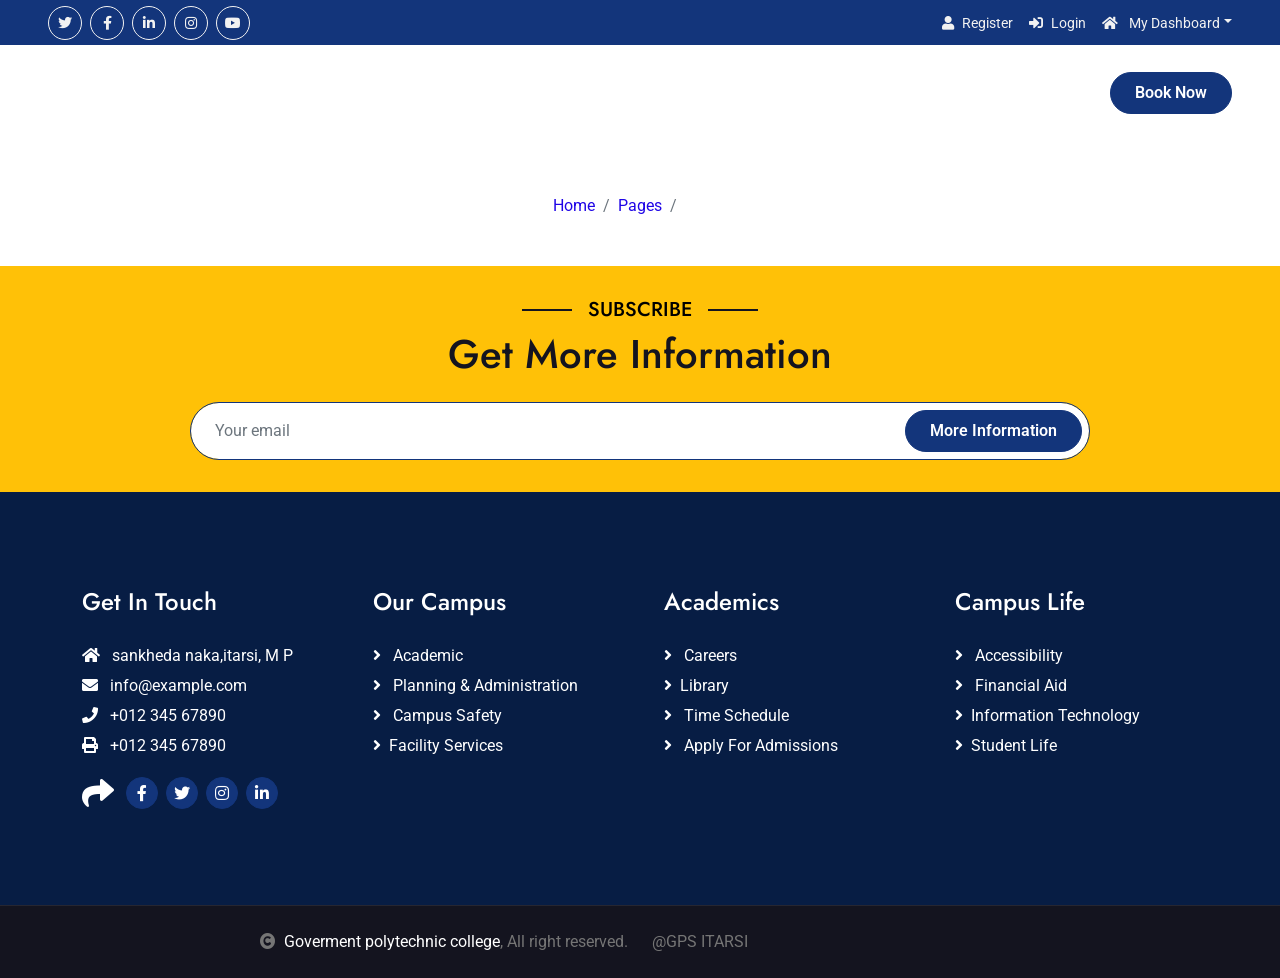
<file: career.html>
<!DOCTYPE html>
<html lang="en">

<head>
    <meta charset="utf-8">
    <title>govt. polytechnic College itarsi</title>
    <meta content="width=device-width, initial-scale=1.0" name="viewport">
    <meta content="" name="keywords">
    <meta content="" name="description">

    <!-- Google Web Fonts -->
    <link rel="preconnect" href="https://fonts.googleapis.com">
    <link rel="preconnect" href="https://fonts.gstatic.com" crossorigin>
    <link href="https://fonts.googleapis.com/css2?family=Jost:wght@500;600&family=Roboto&display=swap" rel="stylesheet">

    <!-- Icon Font Stylesheet -->
    <link rel="stylesheet" href="https://use.fontawesome.com/releases/v5.15.4/css/all.css" />
    <link href="https://cdn.jsdelivr.net/npm/bootstrap-icons@1.4.1/font/bootstrap-icons.css" rel="stylesheet">

    <!-- Libraries Stylesheet -->
    <link href="lib/owlcarousel/assets/owl.carousel.min.css" rel="stylesheet">
    <link href="lib/lightbox/css/lightbox.min.css" rel="stylesheet">


    <!-- Customized Bootstrap Stylesheet -->
    <link href="css/bootstrap.min.css" rel="stylesheet">

    <!-- Template Stylesheet -->
    <link href="css/style.css" rel="stylesheet">
</head>

<body>

    <!-- Topbar Start -->
    <div class="container-fluid bg-primary px-5 d-none d-lg-block">
        <div class="row gx-0">
            <div class="col-lg-8 text-center text-lg-start mb-2 mb-lg-0">
                <div class="d-inline-flex align-items-center" style="height: 45px;">
                    <a class="btn btn-sm btn-outline-light btn-sm-square rounded-circle me-2" href=""><i
                            class="fab fa-twitter fw-normal"></i></a>
                    <a class="btn btn-sm btn-outline-light btn-sm-square rounded-circle me-2" href=""><i
                            class="fab fa-facebook-f fw-normal"></i></a>
                    <a class="btn btn-sm btn-outline-light btn-sm-square rounded-circle me-2" href=""><i
                            class="fab fa-linkedin-in fw-normal"></i></a>
                    <a class="btn btn-sm btn-outline-light btn-sm-square rounded-circle me-2" href=""><i
                            class="fab fa-instagram fw-normal"></i></a>
                    <a class="btn btn-sm btn-outline-light btn-sm-square rounded-circle" href=""><i
                            class="fab fa-youtube fw-normal"></i></a>
                </div>
            </div>
            <div class="col-lg-4 text-center text-lg-end">
                <div class="d-inline-flex align-items-center" style="height: 45px;">
                    <a href="#"><small class="me-3 text-light"><i class="fa fa-user me-2"></i>Register</small></a>
                    <a href="#"><small class="me-3 text-light"><i class="fa fa-sign-in-alt me-2"></i>Login</small></a>
                    <div class="dropdown">
                        <a href="#" class="dropdown-toggle text-light" data-bs-toggle="dropdown"><small><i
                                    class="fa fa-home me-2"></i> My Dashboard</small></a>
                        <div class="dropdown-menu rounded">
                            <a href="#" class="dropdown-item"><i class="fas fa-user-alt me-2"></i> My Profile</a>
                            <a href="#" class="dropdown-item"><i class="fas fa-comment-alt me-2"></i> Inbox</a>
                            <a href="#" class="dropdown-item"><i class="fas fa-bell me-2"></i> Notifications</a>
                            <a href="#" class="dropdown-item"><i class="fas fa-cog me-2"></i> Account Settings</a>
                            <a href="#" class="dropdown-item"><i class="fas fa-power-off me-2"></i> Log Out</a>
                        </div>
                    </div>
                </div>
            </div>
        </div>
    </div>
    <!-- Topbar End -->


    <!-- Navbar & Hero Start -->
    <div class="container-fluid position-relative p-0">
        <nav class="navbar navbar-expand-lg navbar-light px-4 px-lg-5 py-3 py-lg-0">
            <a href="" class="navbar-brand p-0">
                <h1 class="m-0"><i class="fas fa-landmark me-3"></i>College</h1>
                <!-- <img src="img/logo.png" alt="Logo"> -->
            </a>
            <button class="navbar-toggler" type="button" data-bs-toggle="collapse" data-bs-target="#navbarCollapse">
                <span class="fa fa-bars"></span>
            </button>
            <div class="collapse navbar-collapse " id="navbarCollapse">
                <div class="navbar-nav mx-auto py-0">
                    <a href="index.html" class="nav-item nav-link active">Home</a>
                    <a href="faculty.html" class="nav-item nav-link">Faculty</a>
                    <a href="Gallery.html" class="nav-item nav-link">Gallery</a>
                    <div class="nav-item dropdown">
                        <a href="#" class="nav-link dropdown-toggle" data-bs-toggle="dropdown">Pages</a>
                        <div class="dropdown-menu m-0">
                            <a href="academic.html" class="dropdown-item">Academic</a>
                            <a href="event.html" class="dropdown-item">Events</a>
                            <a href="career.html" class="dropdown-item">Career Guidance</a>
                        </div>
                    </div>
                    <a href="about.html" class="nav-item nav-link">About Us</a>
                    <a href="contact.html" class="nav-item nav-link">Contact</a>
                </div>
                <a href="" class="btn btn-primary rounded-pill py-2 px-4 ms-lg-4">Book Now</a>
            </div>
        </nav>
    </div>
    <!-- Navbar & Hero End -->

    <!-- Header Start -->
    <div class="container-fluid bg-breadcrumb">
        <div class="container text-center py-5" style="max-width: 900px;">
            <h3 class="text-white display-3 mb-4">Career Guidance</h1>
                <ol class="breadcrumb justify-content-center mb-0">
                    <li class="breadcrumb-item"><a href="index.html">Home</a></li>
                    <li class="breadcrumb-item"><a href="#">Pages</a></li>
                    <li class="breadcrumb-item active text-white">About</li>
                </ol>
        </div>
    </div>
    <!-- Header End -->

   

    <!-- Subscribe Start -->
    <div class="container-fluid subscribe py-3 bg-warning">
        <div class="container text-center py-3">
            <div class="mx-auto text-center text-dark" style="max-width: 900px;">
                <h5 class="subscribe-title px-3">Subscribe</h5>
                <h1 class=" mb-4">Get More Information</h1>
                <div class="position-relative mx-auto">
                    <input class="form-control border-primary rounded-pill w-100 py-3 ps-4 pe-5" type="text"
                        placeholder="Your email">
                    <button type="button"
                        class="btn btn-primary rounded-pill position-absolute top-0 end-0 py-2 px-4 mt-2 me-2">More Information</button>
                </div>
            </div>
        </div>
    </div>
    <!-- Subscribe End -->

    <!-- Footer Start -->
    <div class="container-fluid footer py-5">
        <div class="container py-5">
            <div class="row g-5">
                <div class="col-md-6 col-lg-6 col-xl-3">
                    <div class="footer-item d-flex flex-column">
                        <h4 class="mb-4 text-white">Get In Touch</h4>
                        <a href=""><i class="fas fa-home me-2"></i> sankheda naka,itarsi, M P</a>
                        <a href=""><i class="fas fa-envelope me-2"></i> info@example.com</a>
                        <a href=""><i class="fas fa-phone me-2"></i> +012 345 67890</a>
                        <a href="" class="mb-3"><i class="fas fa-print me-2"></i> +012 345 67890</a>
                        <div class="d-flex align-items-center">
                            <i class="fas fa-share fa-2x text-white me-2"></i>
                            <a class="btn-square btn btn-primary rounded-circle mx-1" href=""><i
                                    class="fab fa-facebook-f"></i></a>
                            <a class="btn-square btn btn-primary rounded-circle mx-1" href=""><i
                                    class="fab fa-twitter"></i></a>
                            <a class="btn-square btn btn-primary rounded-circle mx-1" href=""><i
                                    class="fab fa-instagram"></i></a>
                            <a class="btn-square btn btn-primary rounded-circle mx-1" href=""><i
                                    class="fab fa-linkedin-in"></i></a>
                        </div>
                    </div>
                </div>
                <div class="col-md-6 col-lg-6 col-xl-3">
                    <div class="footer-item d-flex flex-column">
                        <h4 class="mb-4 text-white">Our Campus</h4>
                        <a href=""><i class="fas fa-angle-right me-2"></i> Academic</a>
                        <a href=""><i class="fas fa-angle-right me-2"></i> Planning & Administration</a>
                        <a href=""><i class="fas fa-angle-right me-2"></i> Campus Safety</a>
                        <!-- <a href=""><i class="fas fa-angle-right me-2"></i> office Chancellor</a> -->
                        <a href=""><i class="fas fa-angle-right me-2"></i>Facility Services</a>
                        <!-- <a href=""><i class="fas fa-angle-right me-2"></i> Human Resources</a> -->
                    </div>
                </div>
                <div class="col-md-6 col-lg-6 col-xl-3">
                    <div class="footer-item d-flex flex-column">
                        <h4 class="mb-4 text-white"> Academics</h4>
                        <!-- <a href=""><i class="fas fa-angle-right me-2"></i> Canvas</a> -->
                        <a href=""><i class="fas fa-angle-right me-2"></i> Careers</a>
                        <a href=""><i class="fas fa-angle-right me-2"></i>Library</a>
                        <!-- <a href=""><i class="fas fa-angle-right me-2"></i> Press</a> -->
                        <a href=""><i class="fas fa-angle-right me-2"></i> Time Schedule</a>
                        <a href=""><i class="fas fa-angle-right me-2"></i> Apply For Admissions</a>
                    </div>
                </div>
                <div class="col-md-6 col-lg-6 col-xl-3">
                    <div class="footer-item d-flex flex-column">
                        <h4 class="mb-4 text-white"> Campus Life</h4>
                        <a href=""><i class="fas fa-angle-right me-2"></i> Accessibility</a>
                        <a href=""><i class="fas fa-angle-right me-2"></i> Financial Aid</a>
                        <!-- <a href=""><i class="fas fa-angle-right me-2"></i>Food Services</a> -->
                        <!-- <a href=""><i class="fas fa-angle-right me-2"></i> Housing</a> -->
                        <a href=""><i class="fas fa-angle-right me-2"></i>Information Technology</a>
                        <a href=""><i class="fas fa-angle-right me-2"></i>Student Life</a>
                    </div>
                </div>
            </div>
        </div>
    </div>
    <!-- Footer End -->


    <!-- Copyright Start -->
    <div class="container-fluid copyright text-body py-4">
        <div class="container">
            <div class="row g-4 align-items-center">
                <div class="col-md-6 text-center text-md-end mb-md-0">
                    <i class="fas fa-copyright me-2"></i><a class="text-white" href="#">Goverment polytechnic
                        college</a>, All right
                    reserved.
                </div>
                <div class="col-md-6 text-center text-md-start">
                    <!-- Designed By <a class="text-white" href="https://htmlcodex.com">HTML Codex</a> Distributed By <a
                        href="https://themewagon.com">ThemeWagon</a> -->
                    @GPS ITARSI
                </div>
            </div>
        </div>
    </div>
    <!-- Copyright End -->


    <!-- JavaScript Libraries -->
    <script src="https://ajax.googleapis.com/ajax/libs/jquery/3.6.4/jquery.min.js"></script>
    <script src="https://cdn.jsdelivr.net/npm/bootstrap@5.0.0/dist/js/bootstrap.bundle.min.js"></script>
    <script src="lib/easing/easing.min.js"></script>
    <script src="lib/waypoints/waypoints.min.js"></script>
    <script src="lib/owlcarousel/owl.carousel.min.js"></script>
    <script src="lib/lightbox/js/lightbox.min.js"></script>


    <!-- Template Javascript -->
    <script src="js/main.js"></script>
</body>
</file>
<file: css/style.css>
.back-to-top {
    position: fixed;
    right: 30px;
    bottom: 30px;
    display: flex;
    width: 45px;
    height: 45px;
    align-items: center;
    justify-content: center;
    transition: 0.5s;
    z-index: 99;
}
/*** Button Start ***/
.btn {
    font-weight: 600;
    transition: .5s;
}

.btn-square {
    width: 32px;
    height: 32px;
}

.btn-sm-square {
    width: 34px;
    height: 34px;
}

.btn-md-square {
    width: 44px;
    height: 44px;
}

.btn-lg-square {
    width: 56px;
    height: 56px;
}

.btn-square,
.btn-sm-square,
.btn-md-square,
.btn-lg-square {
    padding: 0;
    display: flex;
    align-items: center;
    justify-content: center;
    font-weight: normal;
    border-radius: 50%;
}

.btn.btn-primary {
    box-shadow: inset 0 0 0 0 var(--bs-primary);
}

.btn.btn-primary:hover {
    box-shadow: inset 300px 0 0 0 var(--bs-light) !important;
    color: var(--bs-primary) !important;
}

.btn.btn-light {
    box-shadow: inset 0 0 0 0 var(--bs-primary);
}

.btn.btn-light:hover {
    box-shadow: inset 300px 0 0 0 var(--bs-primary);
    color: var(--bs-light) !important;
}

.btn-hover {
    transition: 0.5s;
}

.btn-hover:hover {
    color: var(--bs-secondary) !important;
}

/*** Section Title Start ***/
.section-title {
    position: relative;
    display: inline-block;
    text-transform: uppercase;
    color: var(--bs-primary);
}

.section-title::before {
    content: "";
    width: 50px;
    position: absolute;
    top: 50%;
    right: 0;
    transform: translateY(-50%);
    margin-right: -50px;
    border: 1px solid var(--bs-primary) !important;
}

.section-title::after {
    content: "";
    width: 50px;
    position: absolute;
    top: 50%;
    left: 0;
    transform: translateY(-50%);
    margin-left: -50px;
    border: 1px solid var(--bs-primary) !important;
}


/*** Topbar Start ***/
.fixed-top .container {
    transition: 0.5s;
}

.topbar {
    padding: 2px 10px 2px 20px;
    background: var(--bs-primary) !important;
}

.topbar a,
.topbar a i {
    transition: 0.5s;
}

.topbar a:hover,
.topbar a i:hover {
    color: var(--bs-secondary) !important;
}


@media (max-width: 768px) {
    .topbar {
        display: none;
    }
}

/*** Topbar End ***/

/*** Navbar ***/
.navbar-light .navbar-nav .nav-link {
    font-family: 'Roboto', sans-serif;
    position: relative;
    padding: 35px 15px;
    color: var(--bs-white) !important;
    font-size: 17px;
    font-weight: 400;
    outline: none;
}

.sticky-top.navbar-light .navbar-nav .nav-link {
    padding: 20px 15px;
    color: var(--bs-dark) !important;
}

.navbar-light .navbar-nav .nav-link:hover,
.navbar-light .navbar-nav .nav-link.active {
    color: var(--bs-dark);
}

.navbar-light .navbar-brand h1 {
    color: var(--bs-white);
}

.sticky-top.navbar-light .navbar-brand h1 {
    color: var(--bs-primary);
}

.navbar-light .navbar-brand img {
    max-height: 60px;
    transition: .5s;
}

.sticky-top.navbar-light .navbar-brand img {
    max-height: 45px;
}

.navbar .dropdown-toggle::after {
    border: none;
    content: "\f107";
    font-family: "Font Awesome 5 Free";
    font-weight: 900;
    vertical-align: middle;
    margin-left: 8px;
}

@media (min-width: 1200px) {
    .navbar .nav-item .dropdown-menu {
        display: block;
        visibility: hidden;
        top: 100%;
        transform: rotateX(-75deg);
        transform-origin: 0% 0%;
        border: 0;
        border-radius: 10px;
        transition: .5s;
        opacity: 0;
    }
}

.dropdown .dropdown-menu a:hover {
    background: var(--bs-primary);
    color: var(--bs-white);
}

.navbar .nav-item:hover .dropdown-menu {
    transform: rotateX(0deg);
    visibility: visible;
    background: var(--bs-light);
    transition: .5s;
    opacity: 1;
}

@media (max-width: 991.98px) {
    .sticky-top.navbar-light {
        position: relative;
        background: var(--bs-white);
    }

    .navbar-light .navbar-brand h1 {
        color: var(--bs-primary);
    }

    .navbar.navbar-expand-lg .navbar-toggler {
        padding: 10px 20px;
        border: 1px solid var(--bs-primary);
        color: var(--bs-primary);
    }

    .navbar-light .navbar-collapse {
        margin-top: 15px;
        border-top: 1px solid #DDDDDD;
    }

    .navbar-light .navbar-nav .nav-link,
    .sticky-top.navbar-light .navbar-nav .nav-link {
        padding: 10px 0;
        color: var(--bs-dark) !important;
    }

    .navbar-light .navbar-nav .nav-link:hover,
    .navbar-light .navbar-nav .nav-link.active {
        color: var(--bs-primary) !important;
    }

    .navbar-light .navbar-brand img {
        max-height: 45px;
    }
}

@media (min-width: 992px) {
    .navbar-light {
        position: absolute;
        width: 100%;
        top: 0;
        left: 0;
        border-bottom: 1px solid rgba(255, 255, 255, .1);
        z-index: 999;
    }

    .sticky-top.navbar-light {
        position: fixed;
        background: var(--bs-light);
    }

    /* .navbar-light .navbar-nav .nav-link::before {
        position: absolute;
        content: "";
        width: 100%;
        height: 0;
        bottom: -1px;
        left: 0;
        background: var(--bs-primary);
        transition: .5s;
        z-index: -1;
    } */

    /* .navbar-light .navbar-nav .nav-link:hover::before,
    .navbar-light .navbar-nav .nav-link.active::before {
        height: calc(100% + 1px);
        left: 1px;
    }

    .navbar-light .navbar-nav .nav-link.nav-contact::before {
        display: none;
    } */
}

.top-banner {
    width: 100%;
    background: no-repeat center;
    background-size: cover;
    padding: 16.875rem 0 5.375rem;
}

/*** counter design ***/
.counter-section {
    background-color: var(--bs-primary);
    padding: 2.5rem 0;
}

.counter-section p {
    color: var(--bs-light);
    text-transform: uppercase;
}

/* branch name */


/* college image */
.gallery {
    margin-top: 0;
    padding-top: 0;
}

.gallery-img1 {
    width: 100%;
    height: 80%;
    margin-top: 0;
    padding-top: 0;
    font-weight: 600;
}

@media screen and (min-width: 80%) {
    .gallery-img1 {
        min-height: 30rem;
    }
}

/* images */
.contain {
    width: 100%;
    height: 80%;
    color: #fff;
    padding: 4rem;
}

.progress {
    height: 6px;
    border-radius: 10px
}

.progress div {
    background-color: rgb(249, 206, 12)
}

/*** progress ***/
.container2 {
    padding: 0;
    margin: 0;
    color: white;
}

.container1 {
    position: relative;
    max-width: 800px;
    margin: 0 auto;
}

.container img {
    vertical-align: middle;
}

.container1 .content1 {
    position: absolute;
    bottom: 0;
    background: rgb(41, 40, 40);
    /* Fallback color */
    background: rgba(24, 23, 23, 0.5);
    /* Black background with 0.5 opacity */
    color: #f1f1f1;
    width: 100%;
    padding: 20px;
}

.skills .content h3 {
    font-weight: 700;
    font-size: 32px;
    color: #f5f6f8;
    font-family: "Poppins", sans-serif;
    padding-top: 2%;
}

.skills .content ul {
    list-style: none;
    padding: 0;
}

.skills .content ul li {
    padding-bottom: 15px;
}

.skills .content ul i {
    font-size: 20px;
    padding-right: 4px;
    color: #bde447;
}

.skills .content p:last-child {
    margin-bottom: 0;
}

.skills .progress {
    height: 60px;
    display: block;
    background: none;
    border-radius: 0;
}

.skills .progress .skill {
    padding: 0;
    margin: 0 0 6px 0;
    text-transform: uppercase;
    display: block;
    font-weight: 600;
    font-family: "Poppins", sans-serif;
    color: #080707;
}

.skills .progress .skill .val {
    float: right;
    font-style: normal;
}

.skills .progress-bar-wrap {
    background: #e8edf5;
    height: 4px;
}

.skills .progress-bar {
    width: 1px;
    height: 10px;
    transition: 0.9s;
    background-color: #4668a2;
}

.height-100 {
    height: 100vh;
}



/*cards */
.map {
    background-color: var(--bs-primary);
    width: 100%;
    height: 100%;
}
.card4{
    width: 100%;
 background: linear-gradient(
    to top,
    white 0%,
    white 50%,
    #13357b 50%,
    #13357b 100%
  );
}

.cards {
    height: 100%;
    width: 100%;
}

.card1 {
    background-color: #FFFFFF;
    margin: 0px 10px 20px 10px;
    border-radius: 0px 0px 0px 0px;
    box-shadow: 0 4px 8px 0 rgba(0, 0, 0, 0.2);
    border-color: #555;
    /* margin-top: -100px;  */
}

.card-body {
    margin: 4px;
}

.card-image {
    height: 65px;
    width: 65px;
    border-radius: 45px 45px 45px 45px;
    margin-top: 1px;
}

.ratings {
    margin-right: 10px;
}

.ratings i {
    color: #cecece;
    font-size: 20px;
}

.rating-color {
    color: #fbc634 !important;
}

.small-ratings i {
    color: #cecece;
}

/*** Event Start ***/
.event{
    width: 100%;
    height: 100%;
}
.donation .donation-item {
    position: relative;
    overflow: hidden;
    z-index: 1;
}

.donation .donation-item::after {
    width: 100%;
    height: 100%;
    position: absolute;
    content: "";
    top: 0;
    left: 0;
    display: flex;
    background: rgba(0, 0, 0, 0.5);
    z-index: 2;
}


.donation .donation-item .donation-content {
    position: absolute;
    width: 100%; 
    height: 100%; 
    padding: 20px; 
    justify-content: end; 
    bottom: -60px; 
    left: 0;
    transition: 0.5s;
    z-index: 3;
}

.donation .donation-item:hover .donation-content {
    position: absolute;
    width: 100%; 
    height: 100%; 
    padding: 20px; 
    justify-content: end; 
    bottom: 0px; 
    left: 0;
    background: rgba(0, 0, 0, 0.6);
}

.donation .donation-item .donation-btn {
    visibility: hidden;
    opacity: 0;
    transition: 0.5s;
}

.donation .donation-item:hover .donation-btn {
    visibility: visible;
    opacity: 1;
}

/*** Events End ***/

/* Admission */
.Admission {
    background: linear-gradient(rgba(19, 53, 123, .8), rgba(19, 53, 123, 0.8)), url(../image/asian-college.jpg);
    background-attachment: fixed;
    background-position: center center;
    background-repeat: no-repeat;
    background-size: cover;
}

.Admission .Admission-title {
    position: relative;
    display: inline-block;
    text-transform: uppercase;
    color: var(--bs-white);
}

.Admission .Admission-title::before {
    content: "";
    width: 50px;
    position: absolute;
    top: 50%;
    right: 0;
    transform: translateY(-50%);
    margin-right: -50px;
    border: 1px solid var(--bs-white) !important;
}

.Admission .Admission-title::after {
    content: "";
    width: 50px;
    position: absolute;
    top: 50%;
    left: 0;
    transform: translateY(-50%);
    margin-left: -50px;
    border: 1px solid var(--bs-white) !important;
}

/*** Subscribe Start ***/
.subscribe {
    background-attachment: fixed;
    background-position: center center;
    background-repeat: no-repeat;
    background-size: cover;
    /* width: 95%; */
}

.subscribe .subscribe-title {
    position: relative;
    display: inline-block;
    text-transform: uppercase;
    color: black;
}

.subscribe .subscribe-title::before {
    content: "";
    width: 50px;
    position: absolute;
    top: 50%;
    right: 0;
    transform: translateY(-50%);
    margin-right: -50px;
    border: 1px solid var(--bs-dark) !important;
}

.subscribe .subscribe-title::after {
    content: "";
    width: 50px;
    position: absolute;
    top: 50%;
    left: 0;
    transform: translateY(-50%);
    margin-left: -50px;
    border: 1px solid var(--bs-dark) !important;
}

/*** Subscribe End ***/

/*** Footer Start ***/
.footer {
    background: #071d44;
}

.footer .footer-item a {
    line-height: 30px;
    color: var(--bs-white);
    transition: 0.5s;
}

.footer .footer-item a:hover {
    letter-spacing: 2px;
    color: var(--bs-primary);
}

/*** Footer End ***/

/*** copyright Start ***/
.copyright {
    border-top: 1px solid rgba(255, 255, 255, 0.08);
    background: var(--bs-dark) !important;
}

/*** copyright end ***/


/*** Single Page Hero Header Start ***/
/* for about page */
.bg-breadcrumb-about {
    background: linear-gradient(rgba(19, 53, 123, 0.5), rgba(19, 53, 123, 0.5)), url(../image/aboutpage.png);
    background-position: center center;
    background-repeat: no-repeat;
    background-size: cover;
    background-attachment: fixed;
    padding: 150px 0 50px 0;
}

.bg-breadcrumb-academic {
    background: linear-gradient(rgba(19, 53, 123, .8), rgba(19, 53, 123, 0.8)), url(../image/computer\ science.jpeg);
    background-position: center center;
    background-repeat: no-repeat;
    background-size: cover;
    background-attachment: fixed;
    padding: 150px 0 50px 0;
}
.bg-breadcrumb-contact {
    background: linear-gradient(rgba(19, 53, 123, .8), rgba(19, 53, 123, 0.8)), url(../image/contact.jpeg);
    background-position: center center;
    background-repeat: no-repeat;
    background-size: cover;
    background-attachment: fixed;
    padding: 150px 0 50px 0;
}
.bg-breadcrumb-career {
    background: linear-gradient(rgba(19, 53, 123, .8), rgba(19, 53, 123, 0.8)), url(../image/career.jpeg);
    background-position: center center;
    background-repeat: no-repeat;
    background-size: cover;
    background-attachment: fixed;
    padding: 150px 0 50px 0;
}
.bg-breadcrumb-faculty {
    background: linear-gradient(rgba(19, 53, 123, .8), rgba(19, 53, 123, 0.8)), url(../image/faculty.jpeg);
    background-position: center center;
    background-repeat: no-repeat;
    background-size: cover;
    background-attachment: fixed;
    padding: 150px 0 50px 0;
}
.bg-breadcrumb-gallery {
    background: linear-gradient(rgba(238, 236, 224, 0.5), rgba(255, 225, 53, 0.5)), url(../image/gallery/clg.jpeg);
    background-position: center center;
    background-repeat: no-repeat;
    background-size: cover;
    background-attachment: fixed;
    padding: 150px 0 50px 0;
}

.bg-breadcrumb .breadcrumb-item a {
    color: var(--bs-secondary) !important;
}
/*** Single Page Hero Header End ***/

/* Academics Start */
.counter .counter-item .counter-counting {
    width: 100%;
    text-align: center;
    border-style: dotted;
    /* border-color: var(--bs-white);  */
    font-size: 30px;
}


/*** Travel Guide Start ***/
.guide .guide-item .guide-img {
    position: relative;
}

.guide .guide-item .guide-img .guide-icon {
    position: absolute;
    bottom: 0; 
    left: 50%; 
    transform: translate(-50%, -50%);
    margin-bottom: -50px;
    display: flex;
    justify-content: center;
    border: 1px solid var(--bs-primary);
    background: var(--bs-light);
    z-index: 9;
}

.guide .guide-item .guide-img .guide-img-efects {
    position: relative;
    overflow: hidden;
    border-top-right-radius: 10px;
    border-top-left-radius: 10px;
}

.guide .guide-item .guide-img .guide-img-efects::after {
    content: "";
    width: 100%;
    height: 0;
    position: absolute;
    top: 0;
    left: 0;
    transition: 0.5s;
}

.guide .guide-item:hover .guide-img-efects::after {
    height: 100%;
    border-top-right-radius: 10px;
    border-top-left-radius: 10px;
    background: rgba(19, 53, 123, .5);
}

.guide .guide-item .guide-img-efects img {
    transition: 0.5s;
}
.guide .guide-item:hover .guide-img-efects img {
    transform: scale(1.1);
}

.guide .guide-item .guide-title {
    position: relative;
    background: var(--bs-light);
    transition: 0.5s;
}

.guide .guide-item .guide-title::after {
    content: "";
    width: 100%;
    height: 0;
    position: absolute;
    bottom: 0;
    left: 0;
    border-bottom-right-radius: 10px;
    border-bottom-left-radius: 10px;
    transition: 0.5s;
}

.guide .guide-item:hover .guide-title::after {
    height: 100%;
    background: var(--bs-primary) !important;
    color: var(--bs-white);
}

.guide .guide-item .guide-title .guide-title-inner,
.guide .guide-item:hover .guide-title .guide-title-inner h4 {
    transition: 0.5s;
}

.guide .guide-item:hover .guide-title .guide-title-inner {
    position: relative;
    color: var(--bs-white) !important;
    z-index: 2;
}

.guide .guide-item:hover .guide-title .guide-title-inner h4 {
    color: var(--bs-white);
}
/*** Travel Guide End ***/


/*** Contact Start ***/
.contact .container form .btn.btn-primary {
    box-shadow: inset 0 0 0 0 var(--bs-primary);
}

.contact .container form .btn.btn-primary:hover {
    box-shadow: inset 1000px 0 0 0 var(--bs-light) !important;
    color: var(--bs-primary) !important;
}
/*** Contact End ***/

/*  */
.fluid{
    width: 100%;
    padding:40px 20px 20px 30px;
    margin-bottom: 15%;
    height: 85%;
}
.fluids{
    height: 85%;
    padding:40px 20px 20px 30px;
    /* margin-left: 15%; */
    width: 100%;
}

/* icon */
.icon1 {
    height: 55px;
    width: 55px;
    border-radius: 45px 45px 45px 45px;
    box-shadow: 2px 2px 1px 1px rgb(219, 215, 215);
}

.fa1 {
    text-align: center;
    margin: 12px 0 0 12px;
}

.icon-text1 {
    width: 80%;
    height: 60%;
    margin-top: -72px;
    margin-left: 106px;
    padding-top: 3%;
}

/*** Gallery Start ***/
.gallery .gallery-item {
    position: relative;
    overflow: hidden;
    z-index: 1;
}

.gallery .gallery-item img {
    transition: 0.5s;
}

.gallery .gallery-item:hover img {
    transform: scale(1.2);
}

.gallery .gallery-item .gallery-content {
    position: absolute;
    width: 100%;
    height: 0;
    bottom: 0; 
    left: 0;
    background: rgba(134, 142, 249, 0.4);
    text-align: center;
    display: flex;
    flex-direction: column;
    justify-content: end;
    transition: 0.5s;
    z-index: 2;
}

.gallery .gallery-item:hover .gallery-content {
    height: 100%;
}

.gallery .gallery-item .gallery-content .gallery-inner {
    transition: 0.5s;
    background: rgba(0, 0, 0, 0.1);
    padding-top: 40px;
}

.gallery .gallery-item:hover .gallery-content .gallery-inner {
    background: rgb(45, 57, 105);
    padding: 50px 0;
    display: flex;
    flex-direction: column;
    align-items: center;
    justify-content: center;
}

.gallery .gallery-item .search-icon {
    position: absolute;
    top: 50%;
    left: 50%;
    transform: translate(-50%, -50%);
    margin-top: -80px;
    opacity: 0;
    transition: 0.5s;
    z-index: 3;
}

.gallery .gallery-item:hover .search-icon {
    opacity: 1;
}
/*** Gallery End ***/

.hero{
    width: 100%;
    /* height: 100vh; */
    background-image: linear-gradient(rgba(169, 173, 38, 0.3),rgba(78, 50, 198, 0.3));
    padding: 0.5%;
    display: flex;
    align-items: center;
    justify-content: center;
}
.back-video{
    position:absolute;
    right: 0;
    bottom: 0;
    z-index:-1 ;
} 

@media (min-aspect-ratio: 16/9) {
.back-video{
    width: 100%;
    height: auto;
}
}
@media (max-aspect-ratio: 16/9) {
.back-video{
    width: auto;
    height: 100%;
}
}




body {
    /* background: #e8cbc0;
    background: -webkit-linear-gradient(to right, #e8cbc0, #636fa4);
    background: linear-gradient(to right, #e8cbc0, #636fa4); */
    min-height: 100vh;
}

.social-link1 {
    width: 30px;
    height: 30px;
    border: 1px solid #ddd;
    display: flex;
    align-items: center;
    justify-content: center;
    color: #666;
    border-radius: 50%;
    transition: all 0.3s;
    font-size: 0.9rem;
}

.social-link1:hover, .social-link1:focus {
    background: #ddd;
    text-decoration: none;
    color: #555;
}
</file>
